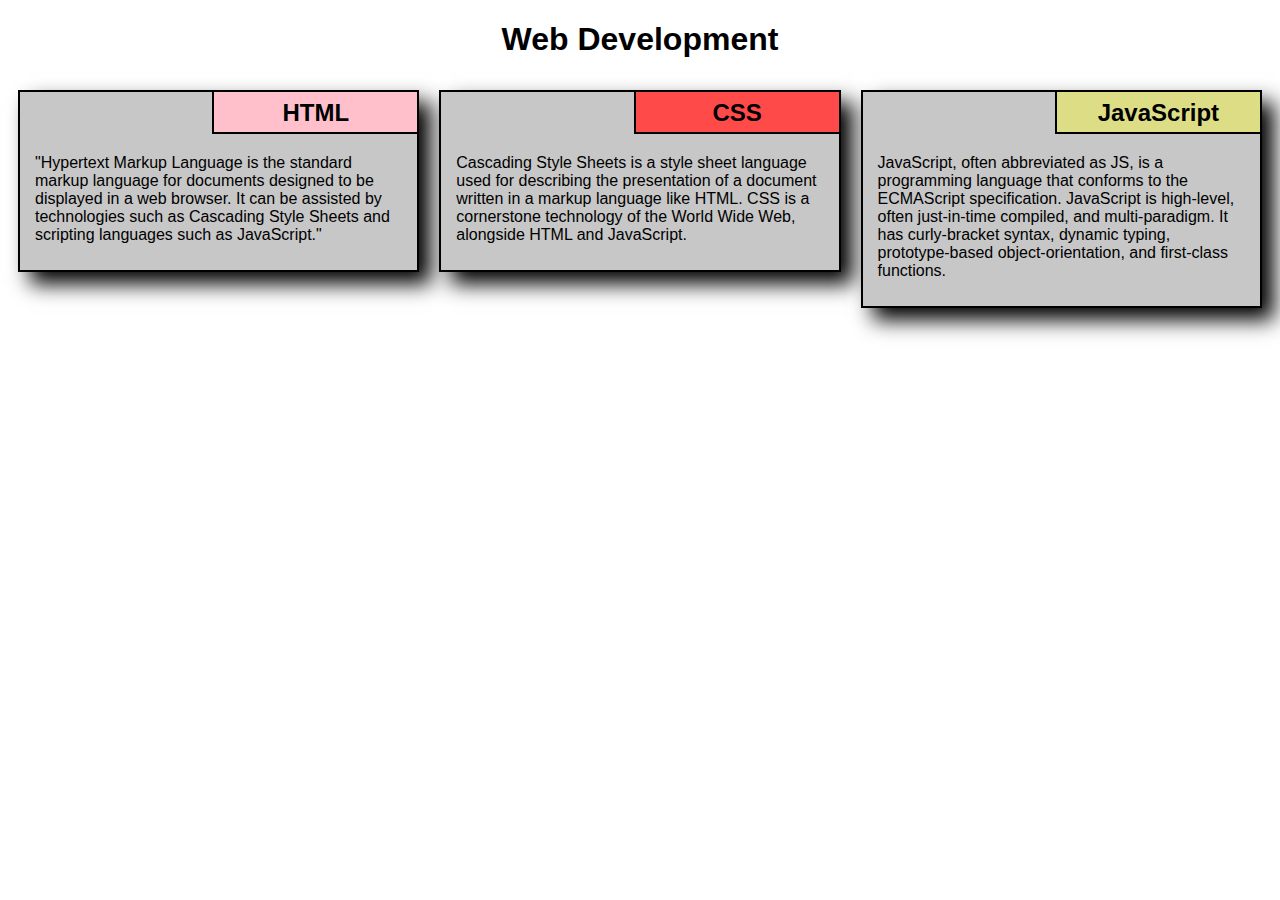
<file: module2-solution/index.html>
<!DOCTYPE html>
<html>
<head>
<meta charset="utf-8">
<meta name="viewport" content="width=device-width, initial-scale=1">
<title>Assignment Solution for Module 2</title>
<link rel="stylesheet" href="css/style.css">
<link rel="stylesheet" href="https://fonts.google.com/specimen/Balsamiq+Sans">
</head>
<body>
	<h1>Web Development</h1>
	<div class="row">
		<div class="col-lg-4 col-md-6 col-sm-12">
		<section class="html">
			<h2>HTML</h2>
			<p>"Hypertext Markup Language is the standard markup language for documents designed to be displayed in a web browser. It can be assisted by technologies such as Cascading Style Sheets and scripting languages such as JavaScript."</p>
		</section>
		</div>
	</div>

	<div class="row">
		<div class="col-lg-4 col-md-6 col-sm-12">
		<section class="css">
			<h2>CSS</h2>
			<p>Cascading Style Sheets is a style sheet language used for describing the presentation of a document written in a markup language like HTML. CSS is a cornerstone technology of the World Wide Web, alongside HTML and JavaScript.</p>
		</section>
		</div>
	</div>

	<div class="row">
		<div class="col-lg-4 col-md-12 col-sm-12">
		<section class="javascript">
			<h2>JavaScript</h2>
			<p>JavaScript, often abbreviated as JS, is a programming language that conforms to the ECMAScript specification. JavaScript is high-level, often just-in-time compiled, and multi-paradigm. It has curly-bracket syntax, dynamic typing, prototype-based object-orientation, and first-class functions.</p>
		</section>
		</div>
	</div>	
</body>
</html>
</file>
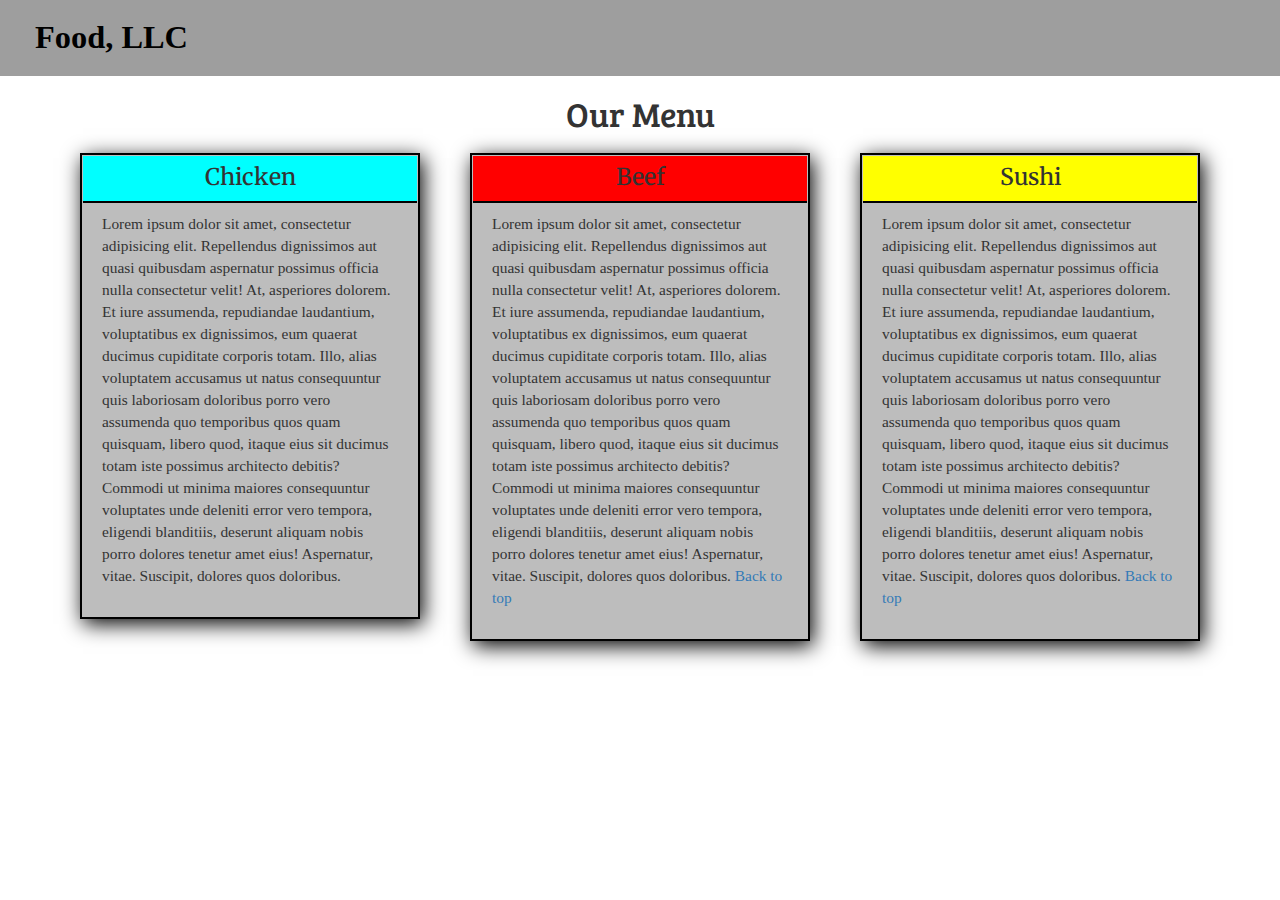
<file: module3-solution/index.html>
<!DOCTYPE html>
<html lang="en">
<head>
    <meta charset="utf-8">
    <meta http-equiv="X-UA-Compatible" content="IE=edge">
    <meta name="viewport" content="width=device-width, initial-scale=1">
    <title>Assignment Solution for Module 3</title>
    <link rel="stylesheet" href="css/bootstrap.min.css">
    <link rel="stylesheet" href="css/styles.css">
    <link href="https://fonts.googleapis.com/css2?family=Bree+Serif&display=swap" rel="stylesheet">
    <link href="https://fonts.googleapis.com/css2?family=Merriweather:wght@700&display=swap" rel="stylesheet">
  </head>
<body>
	<header>
        <nav id="header-nav" class="navbar navbar-default">
            <div class="container-fluid">
                <div class="navbar-header">
                    <div class="navbar-brand">
                        <a href="index.html"><h1>Food, LLC</h1></a>
                    </div>

                    <button type="button" class="navbar-toggle collapsed visible-xs" data-toggle="collapse" data-target="#collapsable-nav" aria-expanded="false">
                        <span class="sr-only">Toggle navigation</span>
                        <span class="icon-bar"></span>
                        <span class="icon-bar"></span>
                        <span class="icon-bar"></span>
                    </button>
                </div>

                <div id="collapsable-nav" class="collapse navbar-collapse">
                    <ul id="nav-list" class="nav navbar-nav navbar-right visible-xs text-center">
                        <li>
                            <a href="#chicken"><br class="hidden-xs"> Chicken</a>
                        </li>
                        <li>
                            <a href="#beef"><br class="hidden-xs"> Beef</a>
                        </li>
                        <li>
                            <a href="#sushi"><br class="hidden-xs"> Sushi</a>
                        </li>
                    </ul>
                </div>
            </div>
        </nav>
    </header>
		<h2 class="text-center">Our Menu</h3>
		<div class="container">
			<div class="row">
				<div class="col-md-4 col-sm-6 col-xs-12">
					<div id="chicken">
					<h2 class="text-center">Chicken</h2>
					<p>Lorem ipsum dolor sit amet, consectetur adipisicing elit. Repellendus dignissimos aut quasi quibusdam aspernatur possimus officia nulla consectetur velit! At, asperiores dolorem. Et iure assumenda, repudiandae laudantium, voluptatibus ex dignissimos, eum quaerat ducimus cupiditate corporis totam. Illo, alias voluptatem accusamus ut natus consequuntur quis laboriosam doloribus porro vero assumenda quo temporibus quos quam quisquam, libero quod, itaque eius sit ducimus totam iste possimus architecto debitis? Commodi ut minima maiores consequuntur voluptates unde deleniti error vero tempora, eligendi blanditiis, deserunt aliquam nobis porro dolores tenetur amet eius! Aspernatur, vitae. Suscipit, dolores quos doloribus.</p>
					</div>
				</div>
				
				<hr class="visible-xs">

				<div class="col-md-4 col-sm-6 col-xs-12">
					<div id="beef">
					<h2 class="text-center">Beef</h2>
					<p>Lorem ipsum dolor sit amet, consectetur adipisicing elit. Repellendus dignissimos aut quasi quibusdam aspernatur possimus officia nulla consectetur velit! At, asperiores dolorem. Et iure assumenda, repudiandae laudantium, voluptatibus ex dignissimos, eum quaerat ducimus cupiditate corporis totam. Illo, alias voluptatem accusamus ut natus consequuntur quis laboriosam doloribus porro vero assumenda quo temporibus quos quam quisquam, libero quod, itaque eius sit ducimus totam iste possimus architecto debitis? Commodi ut minima maiores consequuntur voluptates unde deleniti error vero tempora, eligendi blanditiis, deserunt aliquam nobis porro dolores tenetur amet eius! Aspernatur, vitae. Suscipit, dolores quos doloribus.
					<a href="#chicken">Back to top</a>
					</p>
					</div>
				</div>

				<hr class="visible-xs">

				<div class="col-md-4 col-sm-12 col-xs-12">
					<div id="sushi">
				    <h2 class="text-center">Sushi</h2>
					<p>Lorem ipsum dolor sit amet, consectetur adipisicing elit. Repellendus dignissimos aut quasi quibusdam aspernatur possimus officia nulla consectetur velit! At, asperiores dolorem. Et iure assumenda, repudiandae laudantium, voluptatibus ex dignissimos, eum quaerat ducimus cupiditate corporis totam. Illo, alias voluptatem accusamus ut natus consequuntur quis laboriosam doloribus porro vero assumenda quo temporibus quos quam quisquam, libero quod, itaque eius sit ducimus totam iste possimus architecto debitis? Commodi ut minima maiores consequuntur voluptates unde deleniti error vero tempora, eligendi blanditiis, deserunt aliquam nobis porro dolores tenetur amet eius! Aspernatur, vitae. Suscipit, dolores quos doloribus.
					<a href="#beef">Back to top</a>
					</p>
					</div>
				</div>
			</div>
		</div>

	<script src="js/jquery-3.1.1.min.js"></script>
    <script src="js/bootstrap.min.js"></script>
</body>
</html>
</file>
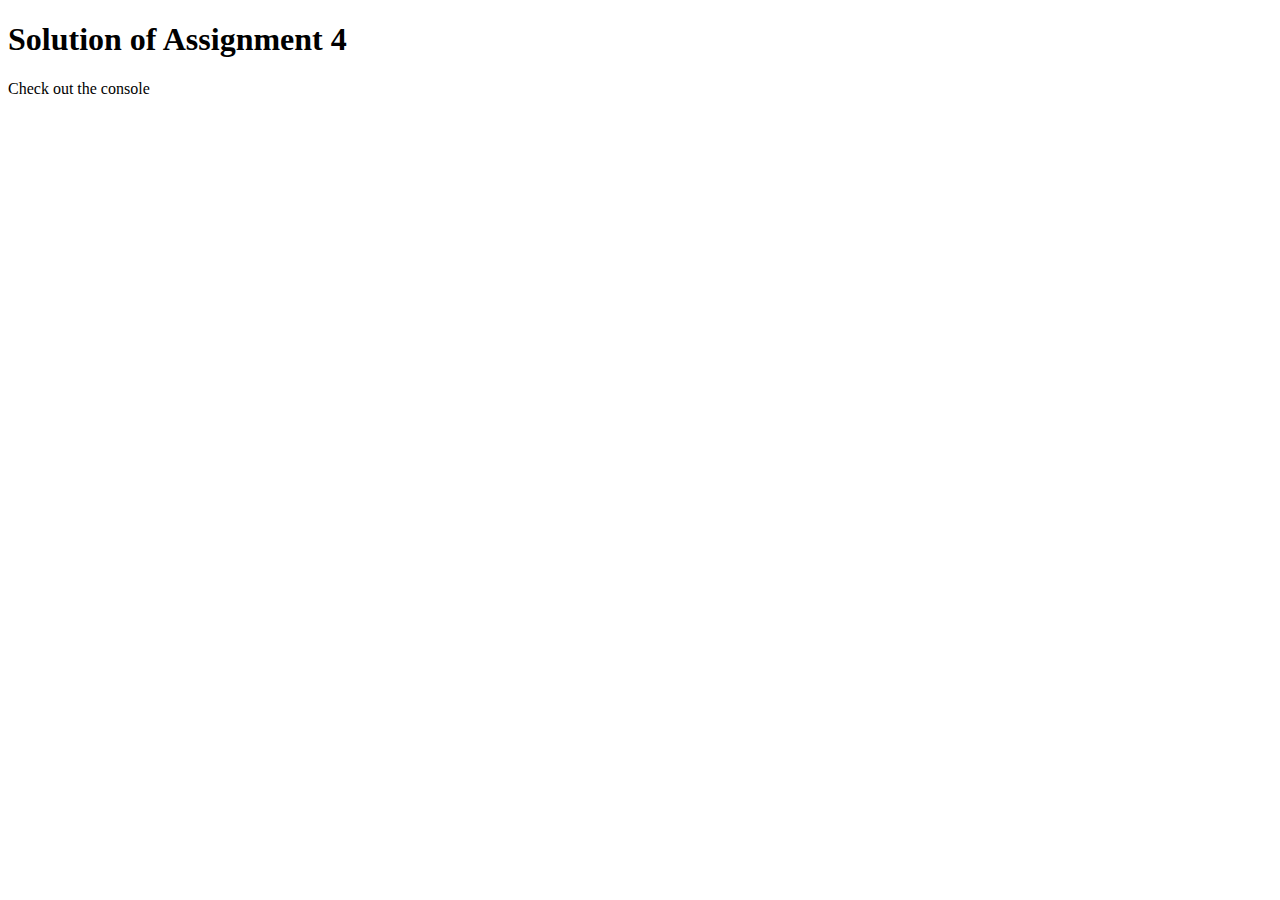
<file: module4_solution/index.html>
<!DOCTYPE html>
<html>

<head>
    <meta charset="utf-8">
    <title>Assignment Solution for Module 4</title>
    <script src="SpeakHello.js"></script>
    <script src="SpeakGoodBye.js"></script>
    <script src="script.js"></script>
</head>

<body>
    <h1>Solution of Assignment 4</h1>
    <p>Check out the console</p>
</body>

</html>
</file>
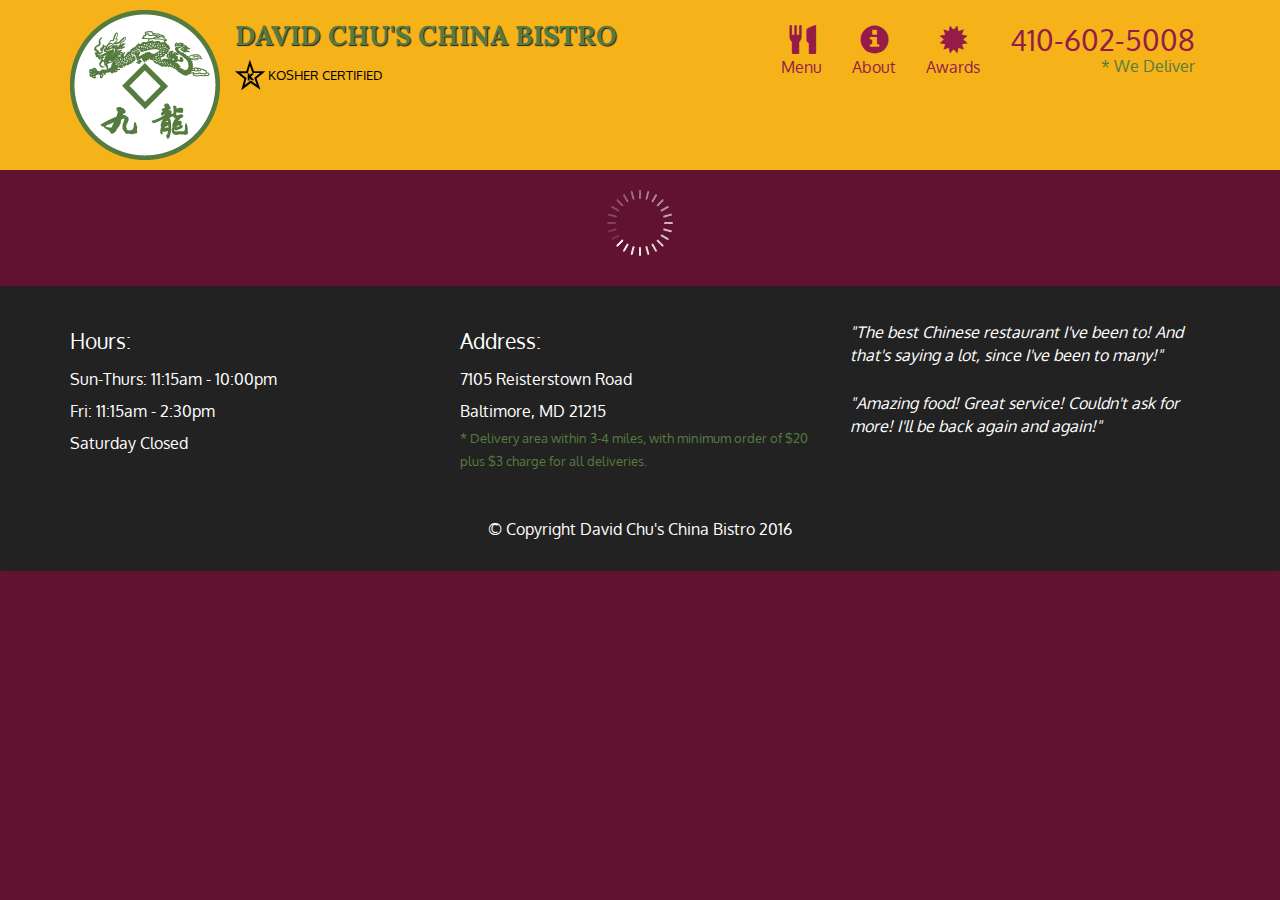
<file: module5-solution/index.html>
<!doctype html>
<html lang="en">
  <head>
    <meta charset="utf-8">
    <meta http-equiv="X-UA-Compatible" content="IE=edge">
    <meta name="viewport" content="width=device-width, initial-scale=1">
    <title>David Chu's China Bistro</title>
    <link rel="stylesheet" href="css/bootstrap.min.css">
    <link rel="stylesheet" href="css/styles.css">
    <link href='https://fonts.googleapis.com/css?family=Oxygen:400,300,700' rel='stylesheet' type='text/css'>
    <link href='https://fonts.googleapis.com/css?family=Lora' rel='stylesheet' type='text/css'>
  </head>
<body>
  <header>
    <nav id="header-nav" class="navbar navbar-default">
      <div class="container">
        <div class="navbar-header">
          <a href="index.html" class="pull-left visible-md visible-lg">
            <div id="logo-img" alt="Logo image"></div>
          </a>

          <div class="navbar-brand">
            <a href="index.html"><h1>David Chu's China Bistro</h1></a>
            <p>
              <img src="images/star-k-logo.png" alt="Kosher certification">
              <span>Kosher Certified</span>
            </p>
          </div>

          <button id="navbarToggle" type="button" class="navbar-toggle collapsed" data-toggle="collapse" data-target="#collapsable-nav" aria-expanded="false">
            <span class="sr-only">Toggle navigation</span>
            <span class="icon-bar"></span>
            <span class="icon-bar"></span>
            <span class="icon-bar"></span>
          </button>
        </div>
        
        <div id="collapsable-nav" class="collapse navbar-collapse">
           <ul id="nav-list" class="nav navbar-nav navbar-right">
            <li id="navHomeButton" class="visible-xs active">
              <a href="index.html">
                <span class="glyphicon glyphicon-home"></span> Home</a>
            </li>
            <li id="navMenuButton">
              <a href="#" onclick="$dc.loadMenuCategories();">
                <span class="glyphicon glyphicon-cutlery"></span><br class="hidden-xs"> Menu</a>
            </li>
            <li>
              <a href="#">
                <span class="glyphicon glyphicon-info-sign"></span><br class="hidden-xs"> About</a>
            </li>
            <li>
              <a href="#">
                <span class="glyphicon glyphicon-certificate"></span><br class="hidden-xs"> Awards</a>
            </li>
            <li id="phone" class="hidden-xs">
              <a href="tel:410-602-5008">
                <span>410-602-5008</span></a><div>* We Deliver</div>
            </li>
          </ul><!-- #nav-list -->
        </div><!-- .collapse .navbar-collapse -->
      </div><!-- .container -->
    </nav><!-- #header-nav -->
  </header>

  <div id="call-btn" class="visible-xs">
    <a class="btn" href="tel:410-602-5008">
    <span class="glyphicon glyphicon-earphone"></span>
    410-602-5008
    </a>
  </div>
  <div id="xs-deliver" class="text-center visible-xs">* We Deliver</div>

  <div id="main-content" class="container"></div>

  <footer class="panel-footer">
    <div class="container">
      <div class="row">
        <section id="hours" class="col-sm-4">
          <span>Hours:</span><br>
          Sun-Thurs: 11:15am - 10:00pm<br>
          Fri: 11:15am - 2:30pm<br>
          Saturday Closed
          <hr class="visible-xs">
        </section>
        <section id="address" class="col-sm-4">
          <span>Address:</span><br>
          7105 Reisterstown Road<br>
          Baltimore, MD 21215
          <p>* Delivery area within 3-4 miles, with minimum order of $20 plus $3 charge for all deliveries.</p>
          <hr class="visible-xs">
        </section>
        <section id="testimonials" class="col-sm-4">
          <p>"The best Chinese restaurant I've been to! And that's saying a lot, since I've been to many!"</p>
          <p>"Amazing food! Great service! Couldn't ask for more! I'll be back again and again!"</p>
        </section>
      </div>
      <div class="text-center">&copy; Copyright David Chu's China Bistro 2016</div>
    </div>
  </footer>

  <!-- jQuery (Bootstrap JS plugins depend on it) -->
  <script src="js/jquery-2.1.4.min.js"></script>
  <script src="js/bootstrap.min.js"></script>
  <script src="js/ajax-utils.js"></script>
  <script src="js/script.js"></script>
</body>
</html>
</file>
<file: module2-solution/css/style.css>
*{
	font-family: Helvetica;
	box-sizing: border-box;
}

body{
	font-family: Balsamiq Sans;
}

h1 {
	text-align: center;
}

section{
	border: 2px solid;
	background-color: #c7c7c7;
	margin: 10px;
	box-shadow: 12px 12px 20px black;
}

section>p{
	padding: 45px 19px 10px 15px;
}

section>h2{
	height: 42px;
    width: 205px;
    float: right;
    text-align: center;
    margin-left: 231px;
    margin-top: 0px;
    border-left: 2px solid black;
    border-bottom: 2px solid black;
    padding-top: 7px;
}

section.html>h2{
	background-color: pink ;
}

section.css>h2{
	background-color: #ff4a4a;
}

section.javascript>h2{
	background-color: #dddd85;
}

.row {
  width: 100%;
}

/********** Large devices only **********/
@media (min-width: 992px) {
  .col-lg-1, .col-lg-2, .col-lg-3, .col-lg-4, .col-lg-5, .col-lg-6, .col-lg-7, .col-lg-8, .col-lg-9, .col-lg-10, .col-lg-11, .col-lg-12 {
    float: left;
  }
  .col-lg-1 {
    width: 8.33%;
  }
  .col-lg-2 {
    width: 16.66%;
  }
  .col-lg-3 {
    width: 25%;
  }
  .col-lg-4 {
    width: 33.33%;
  }
  .col-lg-5 {
    width: 41.66%;
  }
  .col-lg-6 {
    width: 50%;
  }
  .col-lg-7 {
    width: 58.33%;
  }
  .col-lg-8 {
    width: 66.66%;
  }
  .col-lg-9 {
    width: 74.99%;
  }
  .col-lg-10 {
    width: 83.33%;
  }
  .col-lg-11 {
    width: 91.66%;
  }
  .col-lg-12 {
    width: 100%;
  }
}

/********** Medium devices only **********/
@media (min-width: 768px) and (max-width: 991px) {
  .col-md-1, .col-md-2, .col-md-3, .col-md-4, .col-md-5, .col-md-6, .col-md-7, .col-md-8, .col-md-9, .col-md-10, .col-md-11, .col-md-12 {
    float: left;
  }
  .col-md-1 {
    width: 8.33%;
  }
  .col-md-2 {
    width: 16.66%;
  }
  .col-md-3 {
    width: 25%;
  }
  .col-md-4 {
    width: 33.33%;
  }
  .col-md-5 {
    width: 41.66%;
  }
  .col-md-6 {
    width: 50%;
  }
  .col-md-7 {
    width: 58.33%;
  }
  .col-md-8 {
    width: 66.66%;
  }
  .col-md-9 {
    width: 74.99%;
  }
  .col-md-10 {
    width: 83.33%;
  }
  .col-md-11 {
    width: 91.66%;
  }
  .col-md-12 {
    width: 100%;
  }
}

/*************Mobile View*************/
@media (max-width: 767px) {
	.col-sm-1, .col-sm-2, .col-sm-3, .col-sm-4, .col-sm-5, .col-sm-6, .col-sm-7, .col-sm-8, .col-sm-9, .col-sm-10, .col-sm-11, .col-sm-12{
		float: left;
	}
	.col-sm-1{
		width: 8.33%;
	}
	.col-sm-2{
		width: 16.66%;
	}
	.col-sm-3{
		width: 25%;
	}
	.col-sm-4{
		width: 33.33%;
	}
	.col-sm-5{
		width: 41.66%;
	}
	.col-sm-6{
		width: 50%;
	}
	.col-sm-7{
		width: 58.33%;
	}
	.col-sm-8{
		width: 66.66%;
	}
	.col-sm-9{
		width: 74.99%;
	}
	.col-sm-10{
		width: 83.33%;
	}
	.col-sm-11{
		width: 91.66%;
	}
	.col-sm-12{
		width: 100%;
	}
}
</file>
<file: module3-solution/css/styles.css>
*{
  box-sizing: border-box;
} 

#header-nav {
    background-color: #c98715;
    border-radius: 0;
    border: 0;
}

#header-nav button {
    margin-top: 22px;
}

.navbar-default .navbar-toggle:focus, .navbar-default .navbar-toggle:hover {
    background-color: #fce29e;
}

.navbar-collapse {
    border-top: 0;
}

.navbar-brand, .navbar-nav li a {
    line-height: 76px;
    height: 76px;
    padding-top: 0;
}

.navbar-brand h1 {
    color: #000000;
    font-family: 'Abril Fatface', cursive;
    font-weight: bolder;
    font-size: 1.8em;
}

.navbar-brand a:hover {
    text-decoration: none;
    text-shadow: 1px 1px 1px #fe9797;
}

#nav-list {
    background-color: #9E9E9E;
}

#nav-list a {
    /*text-align: center;*/
    font-weight: bolder;
    color: #282828;
    font-size: 1.2em;
}

#nav-list a:hover {
    color: #000000;
    background-color: #ffffff;
}

.navbar-header button.navbar-toggle, .navbar-header .icon-bar {
    border: 1px solid #7d1913;
}


body{
  background-color: ;
}

h1{
  font-family: 'Bree Serif', serif;
  font-style: bold;
  font-size: 3em;
  margin-left: 20px;
}

#chicken,#beef,#sushi{
  border: 2px solid black;
  margin: 10px;
  padding: 20px;
  background-color: #80808085;
  box-shadow: 3px 5px 20px 0px black;
  font-size: 1.1em;
}

#chicken > h2{
  background-color: aqua;
}

#beef > h2{
  background-color: red;
}

#sushi > h2{
  background-color: yellow;
}

/* header */

#header-nav{
  background-color: #9E9E9E; 
}

/*header.navbar{
  background-color: #9E9E9E;
}*/

body>h2{
  font-family: 'Bree Serif', serif;
  font-size: 2.4em;
}

div > h2{
  border-bottom: 2px solid black;
  font-family: 'Merriweather', serif;
  margin-top: -19px;
  margin-left: -19px;
  margin-right: -19px;
  font-size: 1.5em;
  height: 47px;
  padding-top: 8px;
}

p{
  font-family: "Sans-serif";
  font-style: bold; 
}

@media (max-width: 575px) {
  hr{
  border: 1px solid black;
  width: 80%;
  }
}
</file>
<file: module5-solution/css/styles.css>
body {
  font-size: 16px;
  color: #fff;
  background-color: #61122f;
  font-family: 'Oxygen', sans-serif;
}

/** HEADER **/
#header-nav {
  background-color: #f6b319;
  border-radius: 0;
  border: 0;
}

#logo-img {
  background: url('../images/restaurant-logo_large.png') no-repeat;
  width: 150px;
  height: 150px;
  margin: 10px 15px 10px 0;
}

.navbar-brand {
  padding-top: 25px;
}
.navbar-brand h1 { /* Restaurant name */
  font-family: 'Lora', serif;
  color: #557c3e;
  font-size: 1.5em;
  text-transform: uppercase;
  font-weight: bold;
  text-shadow: 1px 1px 1px #222;
  margin-top: 0;
  margin-bottom: 0;
  line-height: .75;
}
.navbar-brand a:hover, .navbar-brand a:focus {
  text-decoration: none;
}
.navbar-brand p { /* Kosher cert */
  color: #000;
  text-transform: uppercase;
  font-size: .7em;
  margin-top: 15px;
}
.navbar-brand p span { /* Star-K */
  vertical-align: middle;
}

#nav-list {
  margin-top: 10px;
}
#nav-list a {
  color: #951C49;
  text-align: center;
}
#nav-list a:hover {
  background: #E7E7E7;
}
#nav-list a span {
  font-size: 1.8em;
}

#phone {
  margin-top: 5px;
}
#phone a { /* Phone number */
  text-align: right;
  padding-bottom: 0;
}
#phone div { /* We Deliver */
  color: #557c3e;
  text-align: right;
  padding-right: 15px;
}

.navbar-header button.navbar-toggle, .navbar-header .icon-bar {
  border: 1px solid #61122f;
}
.navbar-header button.navbar-toggle {
  clear: both;
  margin-top: -30px;
}
/* END HEADER */

/* FOOTER */
.panel-footer {
  margin-top: 30px;
  padding-top: 35px;
  padding-bottom: 30px;
  background-color: #222;
  border-top: 0;
}
.panel-footer div.row {
  margin-bottom: 35px;
}
#hours, #address {
  line-height: 2;
}
#hours > span, #address > span {
  font-size: 1.3em;
}
#address p {
  color: #557c3e;
  font-size: .8em;
  line-height: 1.8;
}
#testimonials {
  font-style: italic;
}
#testimonials p:nth-child(2) {
  margin-top: 25px;
}
/* END FOOTER */



/* HOME PAGE */
.container .jumbotron {
  box-shadow: 0 0 50px #3F0C1F;
  border: 2px solid #3F0C1F;
}

#menu-tile, #specials-tile, #map-tile {
  height: 250px;
  width: 100%;
  margin-bottom: 15px;
  position: relative;
  border: 2px solid #3F0C1F;
  overflow: hidden;
}
#menu-tile:hover, #specials-tile:hover, #map-tile:hover {
  box-shadow: 0 1px 5px 1px #cccccc;
}
#menu-tile {
  background: url('../images/menu-tile.jpg') no-repeat;
  background-position: center;
}
#specials-tile {
  background: url('../images/specials-tile.jpg') no-repeat;
  background-position: center;
}
#menu-tile span, #specials-tile span, #map-tile span {
  position: absolute;
  bottom: 0;
  right: 0;
  width: 100%;
  text-align: center;
  font-size: 1.6em;
  text-transform: uppercase;
  background-color: #000;
  color: #fff;
  opacity: .8;
}
/* END HOME PAGE */

/* MENU CATEGORIES PAGE */
.category-tile { 
  position: relative;
  border: 2px solid #3F0C1F;
  overflow: hidden;
  width: 200px;
  height: 200px;
  margin: 0 auto 15px;
}
.category-tile span {
  position: absolute;
  bottom: 0;
  right: 0;
  width: 100%;
  text-align: center;
  font-size: 1.2em;
  text-transform: uppercase;
  background-color: #000;
  color: #fff;
  opacity: .8;
}
.category-tile:hover {
  box-shadow: 0 1px 5px 1px #cccccc;
}

#menu-categories-title + div {
  margin-bottom: 50px;
}
/* END MENU CATEGORIES PAGE */

/* SINGLE CATEGORY PAGE */
.menu-item-tile {
  margin-bottom: 25px;
}
.menu-item-tile hr {
  width: 80%;
}
.menu-item-tile .menu-item-price {
  font-size: 1.1em;
  text-align: right;
  margin-top: -15px;
  margin-right: -15px;
}
.menu-item-tile .menu-item-price span {
  font-size: .6em;
}
.menu-item-photo {
  position: relative;
  border: 2px solid #3F0C1F; 
  overflow: hidden;
  padding: 0;
  margin-right: -15px;
  margin-left: auto;
  margin-bottom: 20px;
  max-width: 250px;
}
.menu-item-photo div {
  position: absolute;
  bottom: 0;
  right: 0;
  width: 80px;
  background-color: #557c3e;
  text-align: center;
}
.menu-item-description {
  padding-right: 30px;
}
h3.menu-item-title {
  margin: 0 0 10px;
}
.menu-item-details {
  font-size: .9em;
  font-style: italic;
}
/* END SINGLE CATEGORY PAGE */


/********** Large devices only **********/
@media (min-width: 1200px) {
  .container .jumbotron {
    background: url('../images/jumbotron_1200.jpg') no-repeat;
    height: 675px;
  }
}

/********** Medium devices only **********/
@media (min-width: 992px) and (max-width: 1199px) {
  /* Header */
  #logo-img {
    background: url('../images/restaurant-logo_medium.png') no-repeat;
    width: 100px;
    height: 100px;
    margin: 5px 5px 5px 0;
  }
  /* End Header */

  /* Home Page */
  .container .jumbotron {
    background: url('../images/jumbotron_992.jpg') no-repeat;
    height: 558px;
  }
  /* End Home Page */
}

/********** Small devices only **********/
@media (min-width: 768px) and (max-width: 991px) {
  /* Home Page */
  .container .jumbotron {
    background: url('../images/jumbotron_768.jpg') no-repeat;
    height: 432px;
  }
  /* End Home Page */
}

/********** Extra small devices only **********/
@media (max-width: 767px) {
  /* Header */
  .navbar-brand {
    padding-top: 10px;
    height: 80px;
  }
  .navbar-brand h1 { /* Restaurant name */
    padding-top: 10px;
    font-size: 5vw; /* 1vw = 1% of viewport width */
  }
  .navbar-brand p { /* Kosher cert */
    font-size: .6em;
    margin-top: 12px;
  }
  .navbar-brand p img { /* Star-K */
    height: 20px;
  }

  #collapsable-nav a { /* Collapsed nav menu text */
    font-size: 1.2em;
  }
  #collapsable-nav a span { /* Collapsed nav menu glyph */
    font-size: 1em;
    margin-right: 5px;
  }

  #call-btn > a {
    font-size: 1.5em;
    display: block;
    margin: 0 20px;
    padding: 10px;
    border: 2px solid #fff;
    background-color: #f6b319;
    color: #951c49;
  }
  #xs-deliver {
    margin-top: 5px;
    font-size: .7em;
    letter-spacing: .1em;
    text-transform: uppercase;
  }
  /* End Header */

  /* Footer */
  .panel-footer section {
    margin-bottom: 30px;
    text-align: center;
  }
  .panel-footer section:nth-child(3) {
    margin-bottom: 0; /* margin already exists on the whole row */
  }
  .panel-footer section hr {
    width: 50%;
  }
  /* End Footer */

  /* Home Page */
  .container .jumbotron {
    margin-top: 30px;
    padding: 0;
  }
  #menu-tile, #specials-tile {
    width: 360px;
    margin: 0 auto 15px;
  }

  .menu-item-photo {
    margin-right: auto;
  }
  .menu-item-tile .menu-item-price {
    text-align: center;
  }
  .menu-item-description {
    text-align: center;;
  }
}


/********** Super extra small devices Only :-) (e.g., iPhone 4) **********/
@media (max-width: 479px) {
  /* Header */
  .navbar-brand h1 { /* Restaurant name */
    padding-top: 5px;
    font-size: 6vw;
  }
  /* End Header */
  
  /* Home page */
  #menu-tile, #specials-tile {
    width: 280px;
    margin: 0 auto 15px;
  }

  .col-xxs-12 {
    position: relative;
    min-height: 1px;
    padding-right: 15px;
    padding-left: 15px;
    float: left;
    width: 100%;
  }
}
</file>
